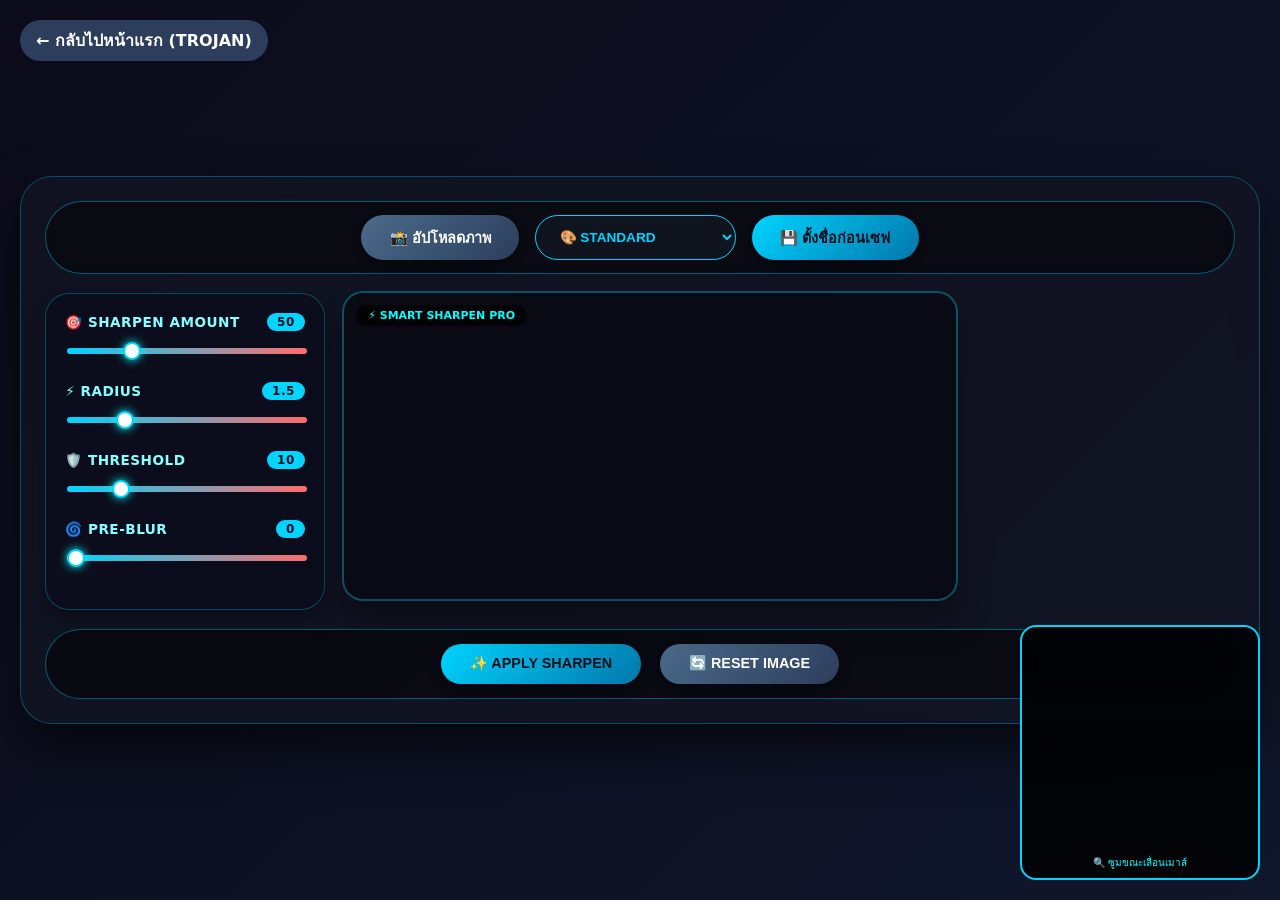
<file: page2.html>
<!DOCTYPE html>
<html lang="th">
<head>
    <meta charset="UTF-8">
    <meta name="viewport" content="width=device-width, initial-scale=1.0, user-scalable=no">
    <title>หน้า 2 - SMART SHARPEN PRO ULTRA</title>
    <style>
        * {
            user-select: none;
            -webkit-tap-highlight-color: transparent;
            box-sizing: border-box;
        }

        body {
            background: linear-gradient(135deg, #0b0b1a 0%, #10172b 100%);
            font-family: 'Segoe UI', 'Poppins', system-ui, sans-serif;
            display: flex;
            justify-content: center;
            align-items: center;
            min-height: 100vh;
            margin: 0;
            padding: 20px;
        }

        .container {
            background: rgba(18, 20, 35, 0.85);
            backdrop-filter: blur(12px);
            border-radius: 2rem;
            padding: 1.5rem;
            box-shadow: 0 25px 50px rgba(0, 0, 0, 0.6);
            border: 1px solid rgba(0, 212, 255, 0.3);
            width: 100%;
            max-width: 1400px;
        }

        .dashboard {
            display: grid;
            grid-template-areas: 
                "top-area top-area top-area"
                "left-area canvas-area right-area"
                "bottom-area bottom-area bottom-area";
            grid-template-columns: 280px 1fr 260px;
            grid-template-rows: auto 1fr auto;
            gap: 1.2rem;
            align-items: start;
        }

        .top-panel {
            grid-area: top-area;
            display: flex;
            flex-wrap: wrap;
            justify-content: center;
            gap: 1rem;
            background: rgba(0, 0, 0, 0.45);
            backdrop-filter: blur(4px);
            border-radius: 60px;
            padding: 0.8rem 1.5rem;
            border: 1px solid rgba(0, 212, 255, 0.4);
        }

        .left-panel {
            grid-area: left-area;
            background: rgba(10, 12, 28, 0.7);
            backdrop-filter: blur(8px);
            border-radius: 1.5rem;
            padding: 1.2rem;
            border: 1px solid rgba(0, 212, 255, 0.3);
            box-shadow: 0 10px 20px rgba(0, 0, 0, 0.3);
        }

        .canvas-area {
            grid-area: canvas-area;
            position: relative;
            background: #0a0a14;
            border-radius: 1.2rem;
            overflow: hidden;
            box-shadow: 0 0 0 2px #00d4ff55, 0 20px 35px rgba(0, 0, 0, 0.4);
        }

        canvas {
            display: block;
            width: 100%;
            height: auto;
            cursor: crosshair;
        }

        .bottom-panel {
            grid-area: bottom-area;
            display: flex;
            flex-wrap: wrap;
            justify-content: center;
            gap: 1.2rem;
            background: rgba(0, 0, 0, 0.45);
            border-radius: 60px;
            padding: 0.9rem 1.5rem;
            border: 1px solid rgba(0, 212, 255, 0.4);
        }

        .right-area {
            grid-area: right-area;
        }

        .ctrl-group {
            margin-bottom: 1.5rem;
        }

        .ctrl-group label {
            display: flex;
            justify-content: space-between;
            align-items: center;
            color: #88ffff;
            font-weight: bold;
            font-size: 0.85rem;
            letter-spacing: 0.5px;
            margin-bottom: 0.5rem;
        }

        .value-display {
            background: #00d4ff;
            color: #0a0f1f;
            padding: 2px 10px;
            border-radius: 50px;
            font-size: 0.75rem;
            font-weight: bold;
        }

        input[type="range"] {
            width: 100%;
            height: 6px;
            border-radius: 10px;
            background: linear-gradient(90deg, #00d4ff, #ff6b6b);
            -webkit-appearance: none;
        }

        input[type="range"]::-webkit-slider-thumb {
            -webkit-appearance: none;
            width: 18px;
            height: 18px;
            background: white;
            border-radius: 50%;
            border: 2px solid #00d4ff;
            cursor: pointer;
            box-shadow: 0 0 10px cyan;
        }

        select {
            background: #10141f;
            border: 1px solid #00d4ff;
            color: #00d4ff;
            padding: 0.6rem 1.2rem;
            border-radius: 40px;
            font-weight: bold;
            font-size: 0.85rem;
            cursor: pointer;
        }

        button {
            background: linear-gradient(135deg, #00d4ff, #0077aa);
            border: none;
            padding: 0.7rem 1.8rem;
            border-radius: 40px;
            font-weight: bold;
            color: #0a0f1f;
            font-size: 0.9rem;
            cursor: pointer;
            transition: transform 0.15s, box-shadow 0.2s;
            box-shadow: 0 5px 12px rgba(0, 0, 0, 0.3);
        }

        button:active {
            transform: scale(0.96);
        }

        .btn-secondary {
            background: linear-gradient(135deg, #4b6a8b, #2c3e5c);
            color: white;
        }

        .zoom-panel {
            position: fixed;
            bottom: 20px;
            right: 20px;
            background: rgba(0, 0, 0, 0.8);
            border-radius: 16px;
            padding: 8px;
            border: 2px solid #00d4ff;
            backdrop-filter: blur(12px);
            z-index: 200;
        }

        .zoom-panel canvas {
            border-radius: 8px;
            width: 220px;
            height: 220px;
        }

        .progress-bar {
            width: 100%;
            height: 4px;
            background: rgba(255, 255, 255, 0.2);
            border-radius: 4px;
            overflow: hidden;
            margin-top: 12px;
            display: none;
        }

        .progress-fill {
            width: 0%;
            height: 100%;
            background: linear-gradient(90deg, #00d4ff, #ff6b6b);
        }

        .badge-canvas {
            position: absolute;
            top: 12px;
            left: 12px;
            background: #000000aa;
            color: #0ff;
            padding: 4px 12px;
            border-radius: 20px;
            font-size: 11px;
            font-weight: bold;
            pointer-events: none;
            z-index: 10;
            backdrop-filter: blur(4px);
        }

        .back-link {
            position: fixed;
            top: 20px;
            left: 20px;
            background: #2c3e5c;
            color: white;
            padding: 8px 16px;
            border-radius: 30px;
            text-decoration: none;
            font-weight: bold;
            z-index: 1000;
        }

        @media (max-width: 860px) {
            .dashboard {
                grid-template-columns: 1fr;
                grid-template-areas: 
                    "top-area"
                    "left-area"
                    "canvas-area"
                    "bottom-area";
                gap: 1rem;
            }
            .right-area { display: none; }
            .zoom-panel { transform: scale(0.7); bottom: 5px; right: 5px; }
        }
    </style>
</head>
<body>

<a href="index.html" class="back-link">← กลับไปหน้าแรก (TROJAN)</a>

<div class="container">
    <div class="dashboard">
        <div class="top-panel">
            <input type="file" id="upload" accept="image/*" style="display: none;">
            <button id="uploadBtn" class="btn-secondary">📸 อัปโหลดภาพ</button>
            <select id="mode">
                <option value="standard">🎨 STANDARD</option>
                <option value="detail">✨ DETAIL ENHANCE</option>
                <option value="soft">🌸 SOFT SHARPEN</option>
            </select>
            <button id="saveBtn">💾 ตั้งชื่อก่อนเซฟ</button>
        </div>

        <div class="left-panel">
            <div class="ctrl-group">
                <label>🎯 SHARPEN AMOUNT <span id="amountVal" class="value-display">50</span></label>
                <input type="range" id="amount" min="0" max="200" value="50" step="1">
            </div>
            <div class="ctrl-group">
                <label>⚡ RADIUS <span id="radiusVal" class="value-display">1.5</span></label>
                <input type="range" id="radius" min="0.5" max="5" value="1.5" step="0.1">
            </div>
            <div class="ctrl-group">
                <label>🛡️ THRESHOLD <span id="thresholdVal" class="value-display">10</span></label>
                <input type="range" id="threshold" min="0" max="50" value="10" step="1">
            </div>
            <div class="ctrl-group">
                <label>🌀 PRE-BLUR <span id="preblurVal" class="value-display">0</span></label>
                <input type="range" id="preblur" min="0" max="5" value="0" step="0.1">
            </div>
            <div class="progress-bar" id="progressBar">
                <div class="progress-fill" id="progressFill"></div>
            </div>
        </div>

        <div class="canvas-area">
            <div class="badge-canvas">⚡ SMART SHARPEN PRO</div>
            <canvas id="canvas"></canvas>
        </div>

        <div class="right-area"></div>

        <div class="bottom-panel">
            <button id="applyBtn">✨ APPLY SHARPEN</button>
            <button id="resetBtn" class="btn-secondary">🔄 RESET IMAGE</button>
        </div>
    </div>
</div>

<div class="zoom-panel">
    <canvas id="zoomCanvas" width="220" height="220"></canvas>
    <div class="zoom-label" style="text-align:center; color:#0ff; font-size:10px;">🔍 ซูมขณะเลื่อนเมาส์</div>
</div>

<script src="script7.js"></script>
</body>
</html>
</file>
